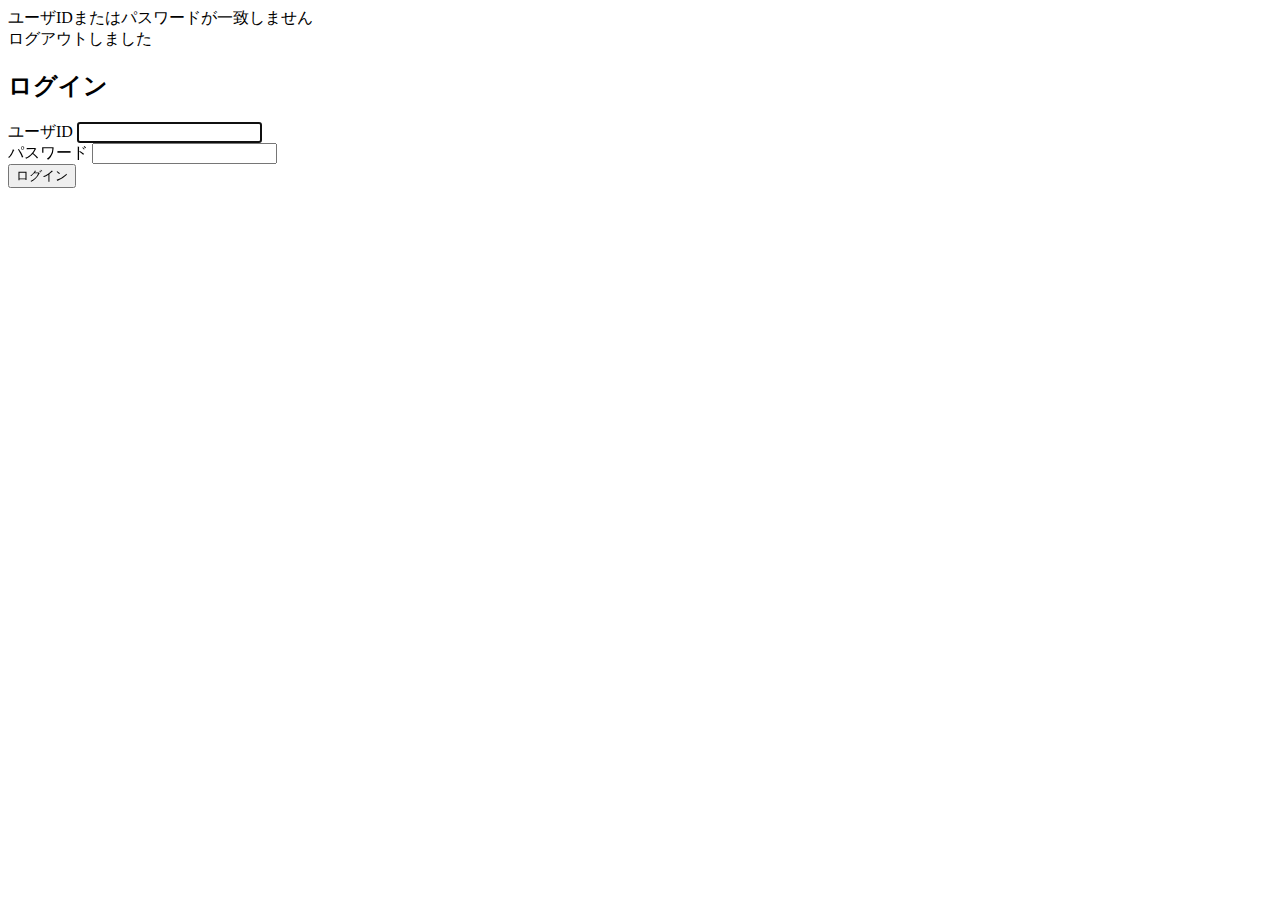
<file: src/main/resources/templates/user/login.html>
<!DOCTYPE html>
<html xmlns:th="http://www.thymeleaf.org" xmlns:layout="http://www.ultraq.net.nz/thymeleaf/layout"
	layout:decorate="~{layout/layout}" xmlns:sec="http://www.thymeleaf.org/thymeleaf-extras-springsecurity6">

<head>
	<meta charset="UTF-8" th:remove="tag">
</head>

<body>
	<div layout:fragment="content">
		<form th:action="@{/user/login}" th:object="${user}" method="post">
			<div class="form-group" th:if="${param.error}">
				<div class="alert alert-danger" role="alert">
					<span>ユーザIDまたはパスワードが一致しません</span>
				</div>
			</div>
			<div class="form-group" th:if="${param.logout}">
				<div class="alert alert-success" role="alert">
					<span>ログアウトしました</span>
				</div>
			</div>
			<h2 class="page-header">ログイン</h2>
			<div class="form-group">
				<label for="username">ユーザID</label>
				<input class="form-control" type="text" id="username" name="username" autofocus="autofocus">
			</div>
			<div class="form-group">
				<label for="password">パスワード</label>
				<input class="form-control" type="password" id="password" name="password">
			</div>
			<div>
				<input class="btn btn-primary" type="submit" value="ログイン">
			</div>
		</form>
	</div>
</body>

</html>
</file>
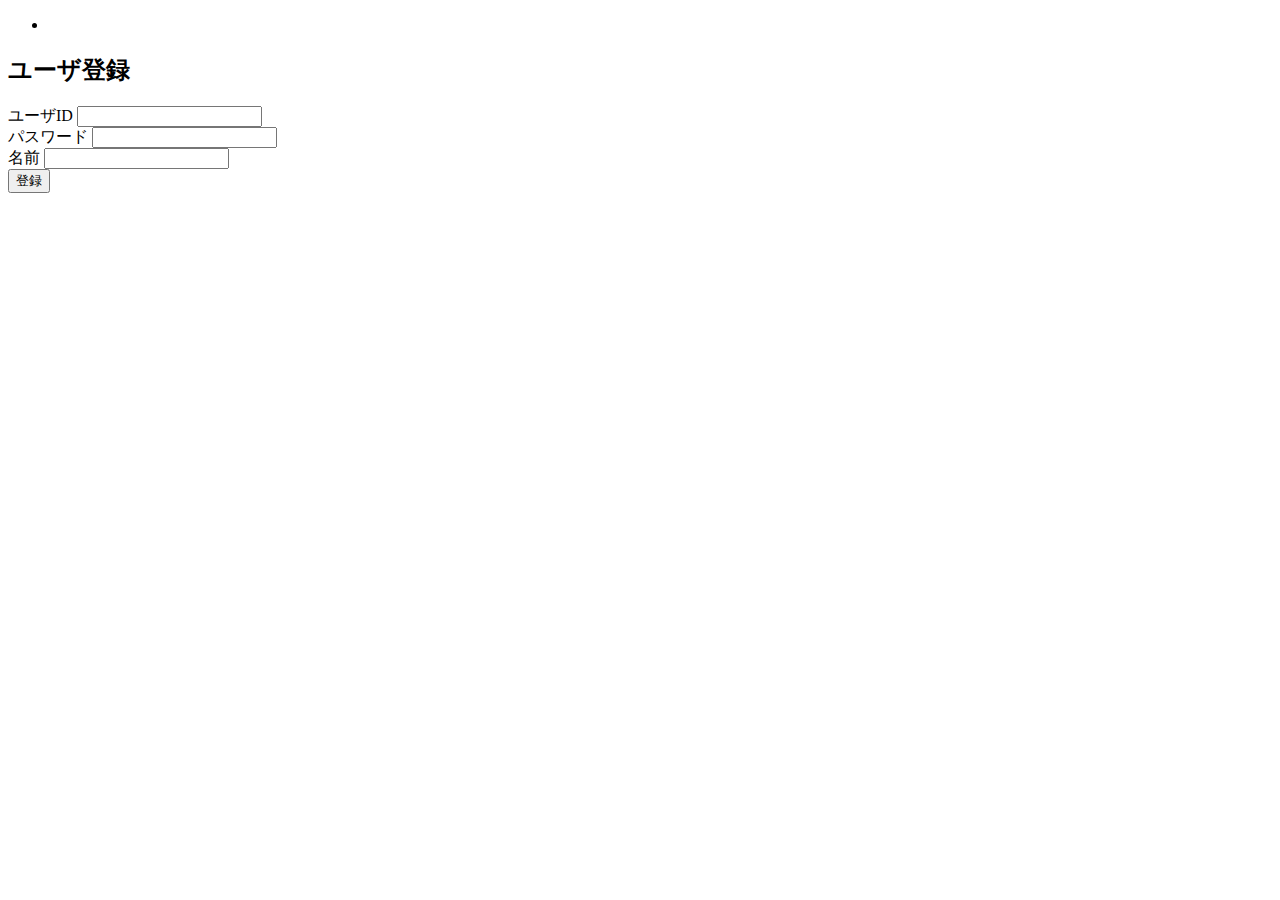
<file: src/main/resources/templates/user/register.html>
<!DOCTYPE html>
<html xmlns:th="http://www.thymeleaf.org" xmlns:layout="http://www.ultraq.net.nz/thymeleaf/layout"
	layout:decorate="~{layout/layout}">

<head>
	<meta charset="UTF-8" th:remove="tag">
</head>

<body>
	<div layout:fragment="content">
		<form th:action="@{/user/register}" th:object="${user}" method="post">
			<ul th:if="${#fields.hasErrors()}" class="alert alert-danger" role="alert">
				<li th:each="err : ${#fields.errors('*')}">
					<span th:text="${err}"></span>
				</li>
			</ul>
			<h2 class="page-header">ユーザ登録</h2>
			<div class="form-group" th:classappend="${#fields.hasErrors('userName')} ? error">
				<label for="userName">ユーザID</label>
				<input class="form-control" type="text" th:field="*{userName}">
			</div>
			<div class="form-group" th:classappend="${#fields.hasErrors('password')} ? error">
				<label for="password">パスワード</label>
				<input class="form-control" type="password" th:field="*{password}">
			</div>
			<div class="form-group" th:classappend="${#fields.hasErrors('name')} ? error">
				<label for="name">名前</label>
				<input class="form-control" type="text" th:field="*{name}">
			</div>
			<div>
				<input class="btn btn-primary" type="submit" value="登録">
			</div>
		</form>
	</div>
</body>

</html>
</file>
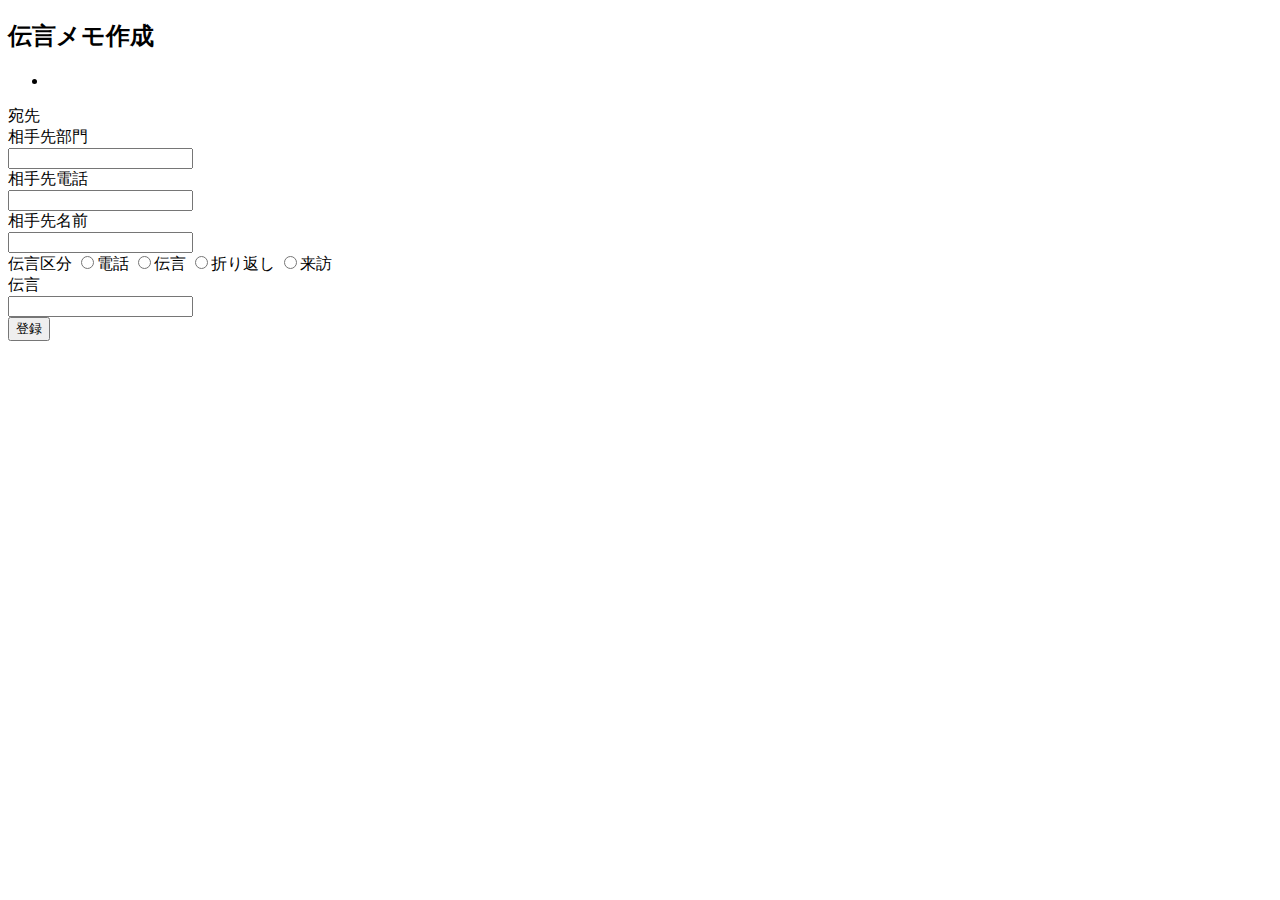
<file: src/main/resources/templates/admin/message/add.html>
<!DOCTYPE html>
<html xmlns:th="http://www.thymeleaf.org" xmlns:layout="http://www.ultraq.net.nz/thymeleaf/layout"
	layout:decorate="~{layout/layout}">

<head>
	<meta charset="UTF-8" th:remove="tag">
</head>

<body>
	<div layout:fragment="content">
		<h2>伝言メモ作成</h2>
		<form th:action="@{/admin/message/add}" th:object="${message}" method="post">
			<ul th:if="${#fields.hasErrors()}" class="alert alert-danger" role="alert">
				<li th:each="err : ${#fields.errors('*')}">
					<span th:text="${err}"></span>
				</li>
			</ul>

			<input type="hidden" th:field="*{fromUserId}">
			<input type="hidden" th:field="*{toUserId}">

			<label for="name" class="col-sm-2 col-form-label">宛先</label>
			<label th:text="${toUser.name}"></label>

			<div class="form-group row" th:classappend="${#fields.hasErrors('passSec')} ? error">
				<label for="passSec" class="col-sm-2 col-form-label">相手先部門</label>
				<div class="col-md-4">
					<input class="form-control" type="text" id="passSec" th:field="*{passSec}">
				</div>
			</div>

			<div class="form-group row" th:classappend="${#fields.hasErrors('passTel')} ? error">
				<label for="passTel" class="col-sm-2 col-form-label">相手先電話</label>
				<div class="col-md-4">
					<input class="form-control" type="text" id="passTel" th:field="*{passTel}">
				</div>
			</div>

			<div class="form-group row" th:classappend="${#fields.hasErrors('passName')} ? error">
				<label for="passName" class="col-sm-2 col-form-label">相手先名前</label>
				<div class="col-md-4">
					<input class="form-control" type="text" id="passName" th:field="*{passName}">
				</div>
			</div>

			<div class="form-group" th:classappend="${#fields.hasErrors('msec')} ? error">
				<label for="msec" class="col-sm-2 col-form-label">伝言区分</label>
				<input type="radio" th:field="*{msec}" value="0" />電話
				<input type="radio" th:field="*{msec}" value="1" />伝言
				<input type="radio" th:field="*{msec}" value="2" />折り返し
				<input type="radio" th:field="*{msec}" value="3" />来訪
			</div>

			<div class="form-group row" th:classappend="${#fields.hasErrors('note')} ? error">
				<label for="note" class="col-sm-2 col-form-label">伝言</label>
				<div class="col-md-4">
					<input class="form-control" type="text" id="note" th:field="*{note}">
				</div>
			</div>

			<div>
				<input class="btn btn-primary" type="submit" value="登録">
			</div>
		</form>
	</div>
</body>

</html>
</file>
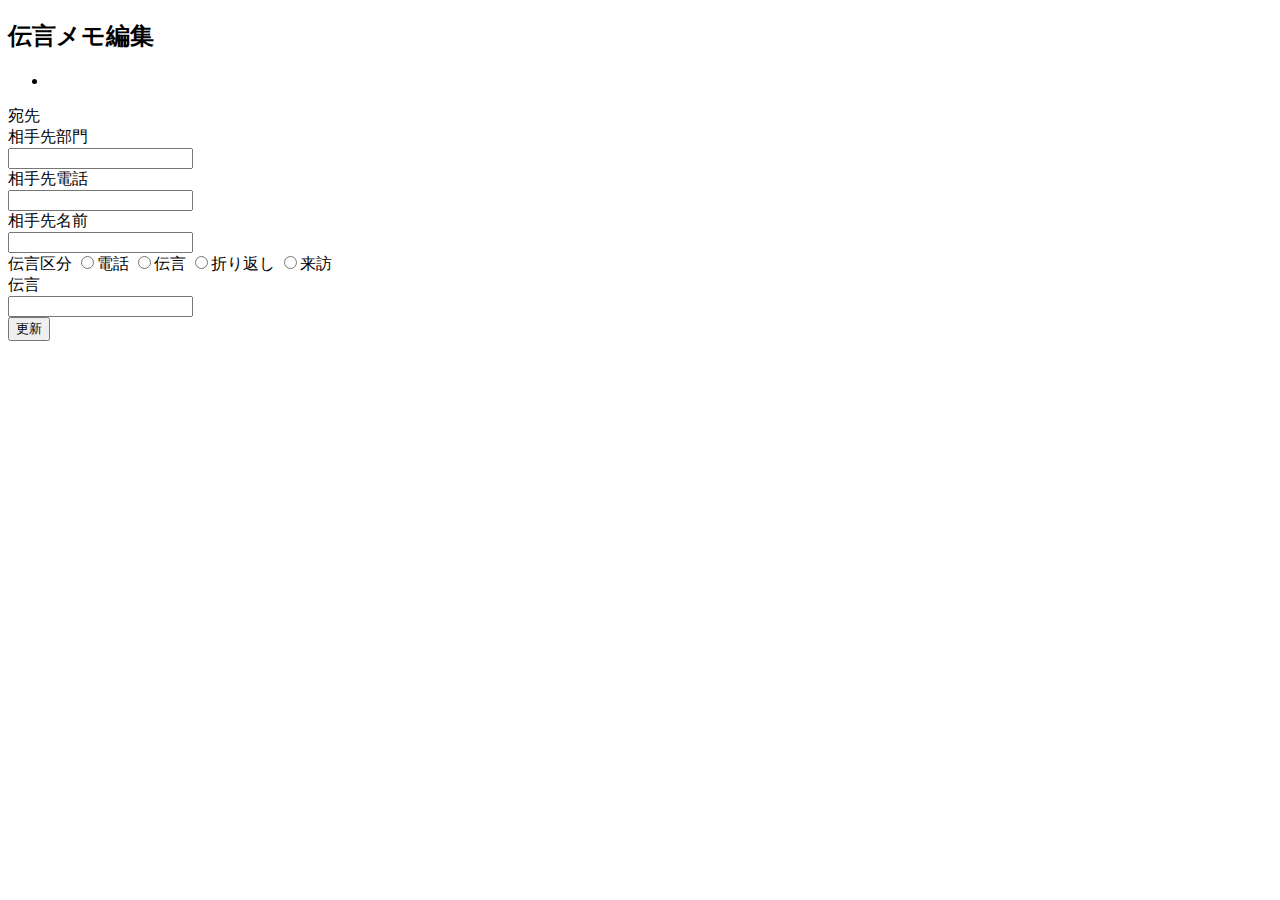
<file: src/main/resources/templates/admin/message/edit.html>
<!DOCTYPE html>
<html xmlns:th="http://www.thymeleaf.org" xmlns:layout="http://www.ultraq.net.nz/thymeleaf/layout"
	layout:decorate="~{layout/layout}">

<head>
	<meta charset="UTF-8" th:remove="tag">
</head>

<body>
	<div layout:fragment="content">
		<h2>伝言メモ編集</h2>
		<form th:action="@{/admin/message/edit/{id}(id=*{id})}" th:object="${message}" method="post">
			<ul th:if="${#fields.hasErrors()}" class="alert alert-danger" role="alert">
				<li th:each="err : ${#fields.errors('*')}">
					<span th:text="${err}"></span>
				</li>
			</ul>

			<input type="hidden" th:field="*{fromUserId}">
			<input type="hidden" th:field="*{toUserId}">

			<label for="name" class="col-sm-2 col-form-label">宛先</label>
			<label th:text="${toUser.name}"></label>

			<div class="form-group row" th:classappend="${#fields.hasErrors('passSec')} ? error">
				<label for="passSec" class="col-sm-2 col-form-label">相手先部門</label>
				<div class="col-md-4">
					<input class="form-control" type="text" id="passSec" th:field="*{passSec}">
				</div>
			</div>

			<div class="form-group row" th:classappend="${#fields.hasErrors('passTel')} ? error">
				<label for="passTel" class="col-sm-2 col-form-label">相手先電話</label>
				<div class="col-md-4">
					<input class="form-control" type="text" id="passTel" th:field="*{passTel}">
				</div>
			</div>

			<div class="form-group row" th:classappend="${#fields.hasErrors('passName')} ? error">
				<label for="passName" class="col-sm-2 col-form-label">相手先名前</label>
				<div class="col-md-4">
					<input class="form-control" type="text" id="passName" th:field="*{passName}">
				</div>
			</div>

			<div class="form-group" th:classappend="${#fields.hasErrors('msec')} ? error">
				<label for="msec" class="col-sm-2 col-form-label">伝言区分</label>
				<input type="radio" th:field="*{msec}" value="0" />電話
				<input type="radio" th:field="*{msec}" value="1" />伝言
				<input type="radio" th:field="*{msec}" value="2" />折り返し
				<input type="radio" th:field="*{msec}" value="3" />来訪
			</div>

			<div class="form-group row" th:classappend="${#fields.hasErrors('note')} ? error">
				<label for="note" class="col-sm-2 col-form-label">伝言</label>
				<div class="col-md-4">
					<input class="form-control" type="text" id="note" th:field="*{note}">
				</div>
			</div>

			<div>
				<input class="btn btn-primary" type="submit" value="更新">
			</div>
		</form>
	</div>
</body>

</html>
</file>
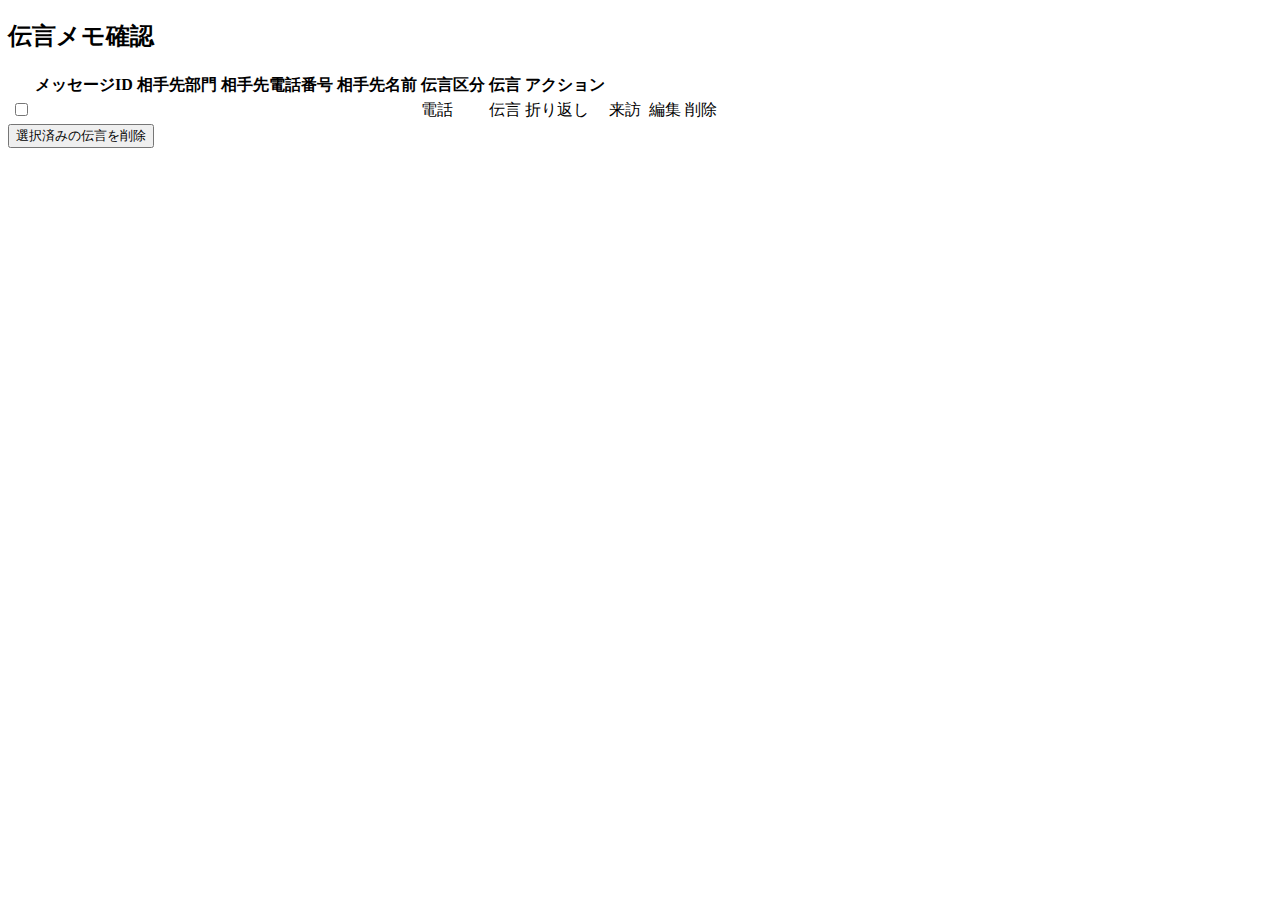
<file: src/main/resources/templates/admin/message/list.html>
<!DOCTYPE html>
<html xmlns:th="http://www.thymeleaf.org" xmlns:layout="http://www.ultraq.net.nz/thymeleaf/layout"
	layout:decorate="~{layout/layout}">

<head>
	<meta charset="UTF-8" th:remove="tag">
</head>

<body>
	<div layout:fragment="content">
		<h2>伝言メモ確認</h2>
		<form th:action="@{/admin/message/delete}" th:object="${message}" method="post">
			<table class="table table-striped mt-4">
				<thead class="bg-primary text-white">
					<tr>
						<th></th>
						<th>メッセージID</th>
						<th>相手先部門</th>
						<th>相手先電話番号</th>
						<th>相手先名前</th>
						<th>伝言区分</th>
						<th>伝言</th>
						<th scope="col" class="actions">アクション</th>
					</tr>
				</thead>
				<tbody>
					<tr th:each="messageInfo: ${messageList}" th:object="${messageInfo}">
						<td><input type="checkbox" name="selectedMessages" th:value="${messageInfo.id}"></td>
						<td th:text="*{id}"></td>
						<td th:text="*{passSec}"></td>
						<td th:text="*{passTel}"></td>
						<td th:text="*{passName}"></td>
						<td th:if="*{msec eq 0}">電話</td>
						<td th:if="*{msec eq 1}">伝言</td>
						<td th:if="*{msec eq 2}">折り返し</td>
						<td th:if="*{msec eq 3}">来訪</td>
						<td th:text="*{note}"></td>
						<td>
							<a th:href="@{/admin/message/edit/{id}(id=*{id})}" class="btn btn-primary">編集</a>
							<a th:href="@{/admin/message/delete/{id}(id=*{id})}" class="btn btn-danger">削除</a>
						</td>
					</tr>
				</tbody>
			</table>
			<input type="submit" class="btn btn-danger" value="選択済みの伝言を削除">
		</form>
	</div>
</body>

</html>
</file>
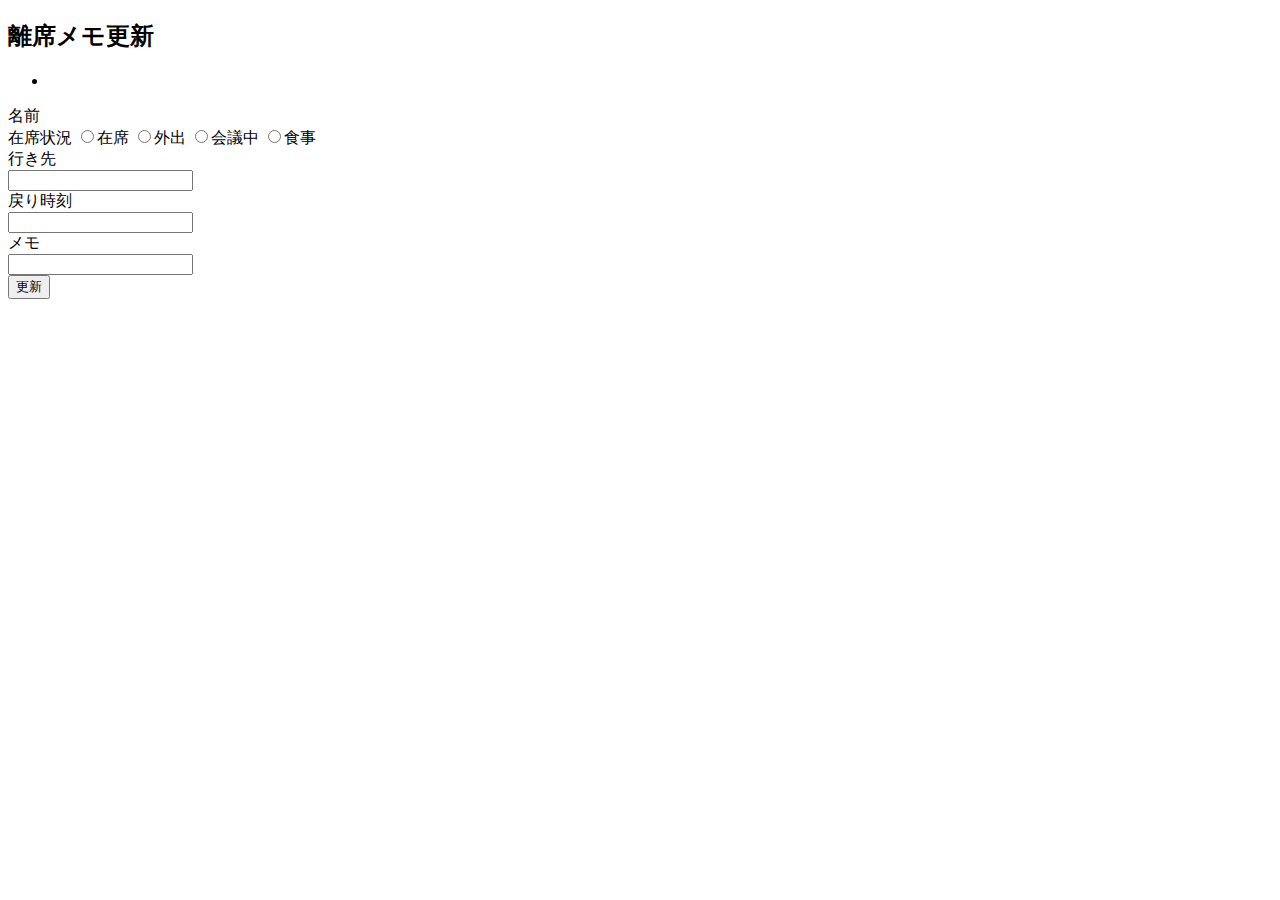
<file: src/main/resources/templates/admin/status/edit.html>
<!DOCTYPE html>
<html xmlns:th="http://www.thymeleaf.org" xmlns:layout="http://www.ultraq.net.nz/thymeleaf/layout"
	layout:decorate="~{layout/layout}">

<head>
	<meta charset="UTF-8" th:remove="tag">
</head>

<body>
	<div layout:fragment="content">
		<h2 class="page-header">離席メモ更新</h2>
		<form th:action="@{/admin/status/edit/{id}(id=*{id})}" th:object="${status}" method="post">
			<ul th:if="${#fields.hasErrors()}" class="alert alert-danger" role="alert">
				<li th:each="err : ${#fields.errors('*')}">
					<span th:text="${err}"></span>
				</li>
			</ul>

			<input type="hidden" id="userId" th:field="*{user.id}">

			<label for="name" class="col-sm-2 col-form-label">名前</label>
			<label th:text="${user.name}"></label>

			<div class="form-group" th:classappend="${#fields.hasErrors('present')} ? error">
				<label for="present" class="col-sm-2 col-form-label">在席状況</label>
				<input type="radio" th:field="*{present}" value="0" />在席
				<input type="radio" th:field="*{present}" value="1" />外出
				<input type="radio" th:field="*{present}" value="2" />会議中
				<input type="radio" th:field="*{present}" value="3" />食事
			</div>

			<div class="form-group row" th:classappend="${#fields.hasErrors('destination')} ? error">
				<label for="destination" class="col-sm-2 col-form-label">行き先</label>
				<div class="col-md-4">
					<input class="form-control" type="text" id="destination" th:field="*{destination}">
				</div>
			</div>

			<div class="form-group row" th:classappend="${#fields.hasErrors('reachTime')} ? error">
				<label for="reachTime" class="col-sm-2 col-form-label">戻り時刻</label>
				<div class="col-md-4">
					<input class="form-control" type="text" id="reachTime" th:field="*{reachTime}">
				</div>
			</div>

			<div class="form-group row" th:classappend="${#fields.hasErrors('memo')} ? error">
				<label for="memo" class="col-sm-2 col-form-label">メモ</label>
				<div class="col-md-4">
					<input class="form-control" type="text" id="memo" th:field="*{memo}">
				</div>
			</div>

			<div>
				<input class="btn btn-primary" type="submit" value="更新">
			</div>
		</form>
	</div>
</body>

</html>
</file>
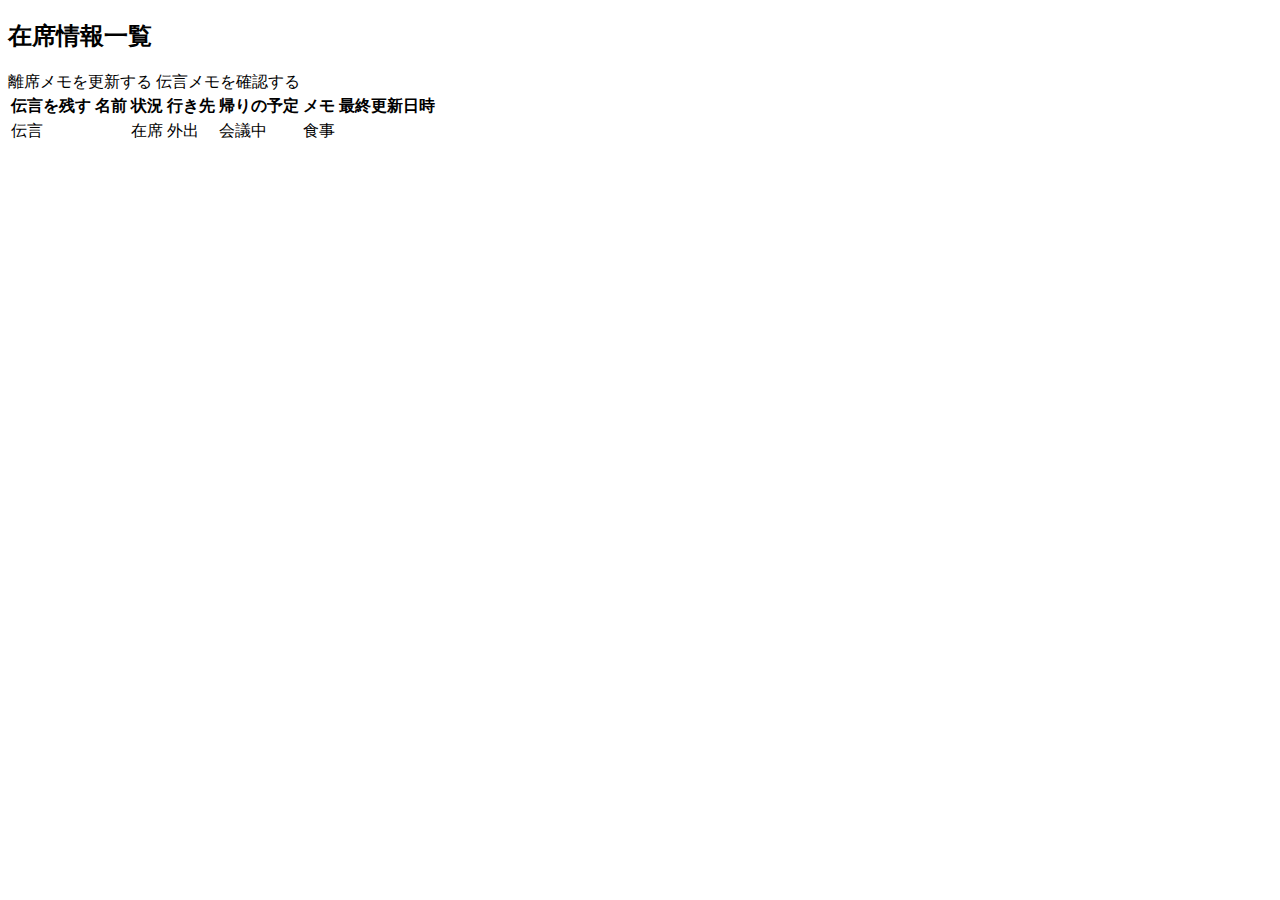
<file: src/main/resources/templates/admin/status/list.html>
<!DOCTYPE html>
<html xmlns:th="http://www.thymeleaf.org" xmlns:layout="http://www.ultraq.net.nz/thymeleaf/layout"
	layout:decorate="~{layout/layout}">

<head>
	<meta charset="UTF-8" th:remove="tag">
</head>

<body>
	<div layout:fragment="content">
		<h2>在席情報一覧</h2>
		<a th:href="@{/admin/status/edit/{id}(id=*{id})}">離席メモを更新する</a>
		<a th:href="@{/admin/message/}">伝言メモを確認する</a>

		<table class="table table-striped mt-4">
			<thead class="bg-primary text-white">
				<tr>
					<th scope="col" class="actions">伝言を残す</th>
					<th>名前</th>
					<th>状況</th>
					<th>行き先</th>
					<th>帰りの予定</th>
					<th>メモ</th>
					<th>最終更新日時</th>
				</tr>
			</thead>
			<tbody>
				<tr th:each="status: ${status}" th:object="${status}">
					<td class="actions text-nowrap">
						<a th:href="@{/admin/message/add/{toUserId}(toUserId=*{user.id})}" class="btn btn-primary">伝言</a>
					</td>
					<td th:text="*{user.name}"></td>
					<td th:if="*{present eq 0}">在席</td>
					<td th:if="*{present eq 1}">外出</td>
					<td th:if="*{present eq 2}">会議中</td>
					<td th:if="*{present eq 3}">食事</td>
					<td th:text="*{destination}"></td>
					<td th:text="*{reachTime}"></td>
					<td th:text="*{memo}"></td>
					<td th:text="*{#dates.format(modifiedAt, 'yyyy年MM月dd日HH時mm分ss秒')}"></td>
				</tr>
			</tbody>
		</table>
	</div>
</body>

</html>
</file>
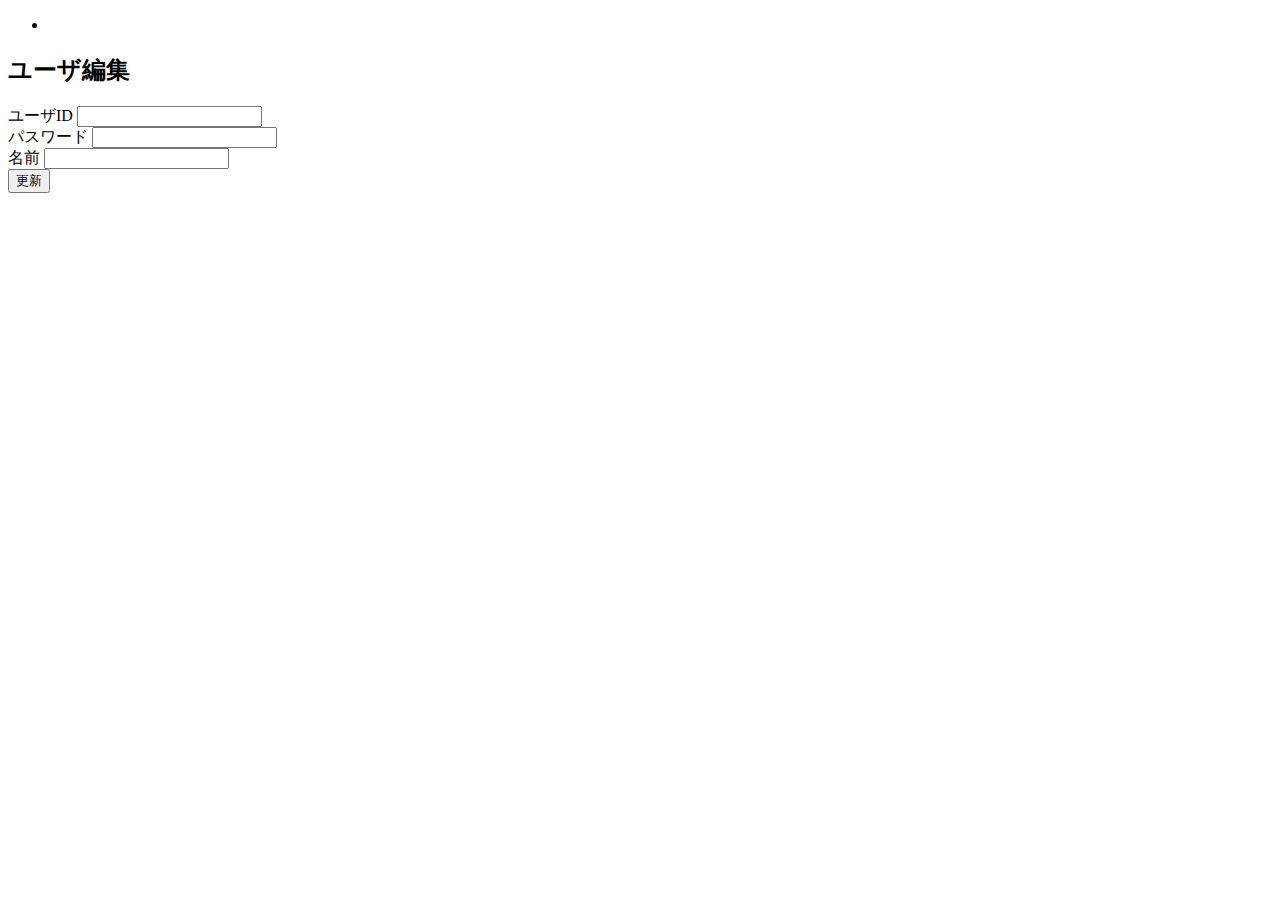
<file: src/main/resources/templates/admin/user/edit.html>
<!DOCTYPE html>
<html xmlns:th="http://www.thymeleaf.org" xmlns:layout="http://www.ultraq.net.nz/thymeleaf/layout"
	layout:decorate="~{layout/layout}">

<head>
	<meta charset="UTF-8" th:remove="tag">
</head>

<body>
	<div layout:fragment="content">
		<form th:action="@{/admin/user/edit}" th:object="${user}" method="post">
			<ul th:if="${#fields.hasErrors()}" class="alert alert-danger" role="alert">
				<li th:each="err : ${#fields.errors('*')}">
					<span th:text="${err}"></span>
				</li>
			</ul>
			<h2 class="page-header">ユーザ編集</h2>
			<div class="form-group" th:classappend="${#fields.hasErrors('userName')} ? error">
				<label for="username">ユーザID</label>
				<input class="form-control" type="text" id="username" th:field="*{userName}">
			</div>
			<div class="form-group" th:classappend="${#fields.hasErrors('password')} ? error">
				<label for="password">パスワード</label>
				<input class="form-control" type="password" id="password" th:field="*{password}">
			</div>
			<div class="form-group" th:classappend="${#fields.hasErrors('name')} ? error">
				<label for="name">名前</label>
				<input class="form-control" type="text" th:field="*{name}">
			</div>
			<div>
				<input class="btn btn-primary" type="submit" value="更新">
			</div>
		</form>
	</div>
</body>

</html>
</file>
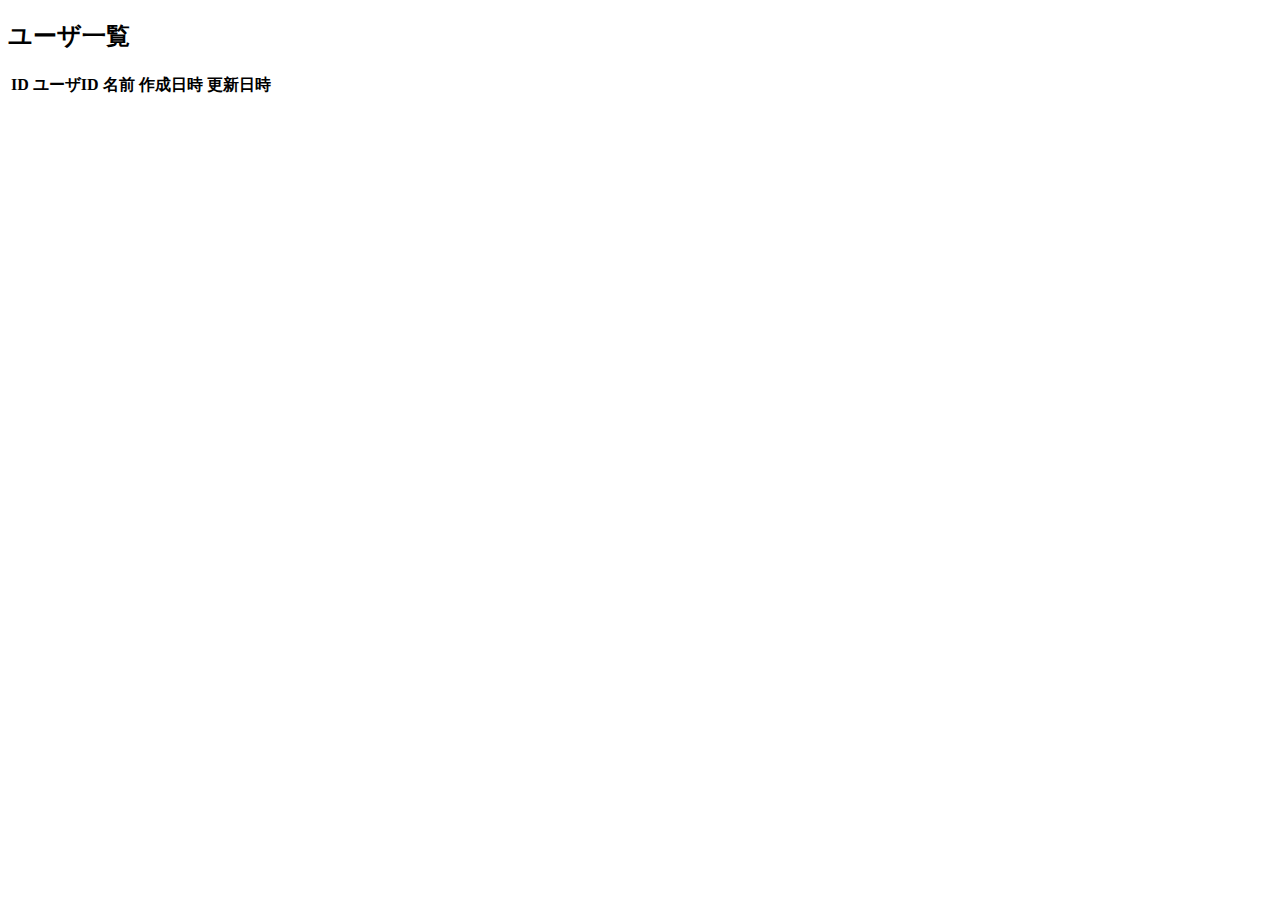
<file: src/main/resources/templates/admin/user/list.html>
<!DOCTYPE html>
<html xmlns:th="http://www.thymeleaf.org" xmlns:layout="http://www.ultraq.net.nz/thymeleaf/layout" layout:decorate="~{layout/layout}">
  <head>
    <meta charset="UTF-8" th:remove="tag">
  </head>
  <body>
    <div layout:fragment="content">
      <h2>ユーザ一覧</h2>
      <table class="table table-striped mt-4">
        <thead class="bg-primary text-white">
          <tr>
            <th>ID</th>
            <th>ユーザID</th>
			<th>名前</th>
            <th>作成日時</th>
            <th>更新日時</th>
          </tr>
        </thead>
        <tbody>
          <tr th:each="user: ${user}" th:object="${user}">
            <td th:text="*{id}"></td>
            <td th:text="*{userName}"></td>
			<td th:text="*{name}"></td>
            <td th:text="*{#dates.format(createdAt, 'yyyy年MM月dd日HH時mm分ss秒')}"></td>
            <td th:text="*{#dates.format(modifiedAt, 'yyyy年MM月dd日HH時mm分ss秒')}"></td>
          </tr>
        </tbody>
      </table>
    </div>
  </body>
</html>
</file>
